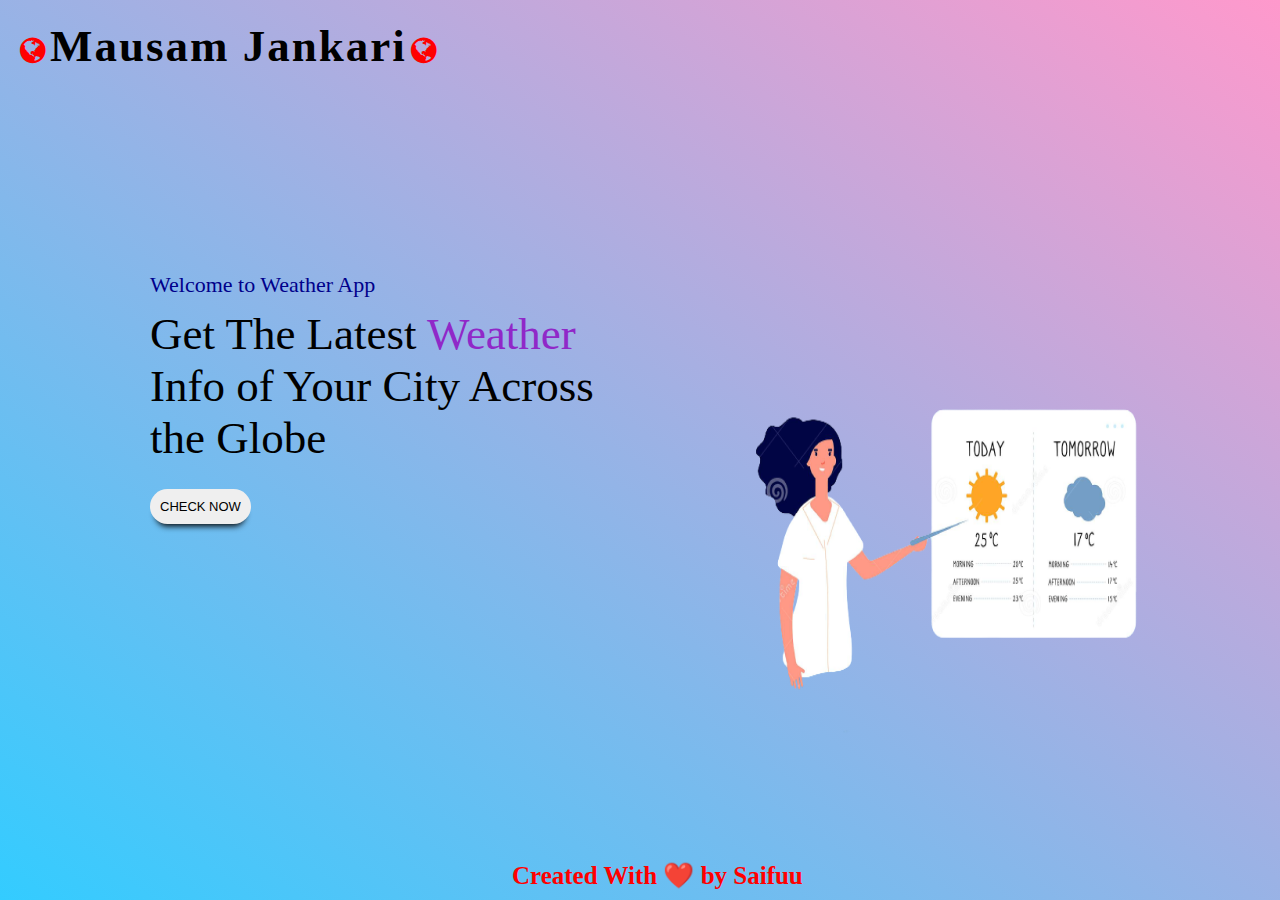
<file: slideimages/index.html>
<!DOCTYPE html>
<html lang="en">
<head>
    <meta charset="UTF-8">
    <meta name="viewport" content="width=device-width, initial-scale=1.0">
    <title>Document</title>
    <link rel="stylesheet" href="https://cdnjs.cloudflare.com/ajax/libs/font-awesome/4.7.0/css/font-awesome.min.css">
    <link rel="stylesheet" href="style.css">
</head>
<body>
    <div class="navbar">
        <i class="fa fa-globe"></i> <b class="animation">Mausam Jankari</b>
        <i class="fa fa-globe"></i>
    
    </div>
    <div class="main">
    <div class="heading">
        <p>Welcome to Weather App</p>
        <h2>Get The Latest <span class="sttext">Weather</span>
         Info of Your City Across the Globe</h2>
        <a href="weatherinfo.html"><button class="btn">Check Now</button></a>
    </div>
   

   <div class="container">
       <div class="img-container">
          <img src="bg7.png" alt="">
          <img src="bg8.png" alt="">
          <img src="bg9.png" alt="">
       </div>
   </div>
   </div>


   <footer>
     <p>

     Created With ❤️ by Saifuu
     </p>
    </footer>
</body>
</html>
</file>
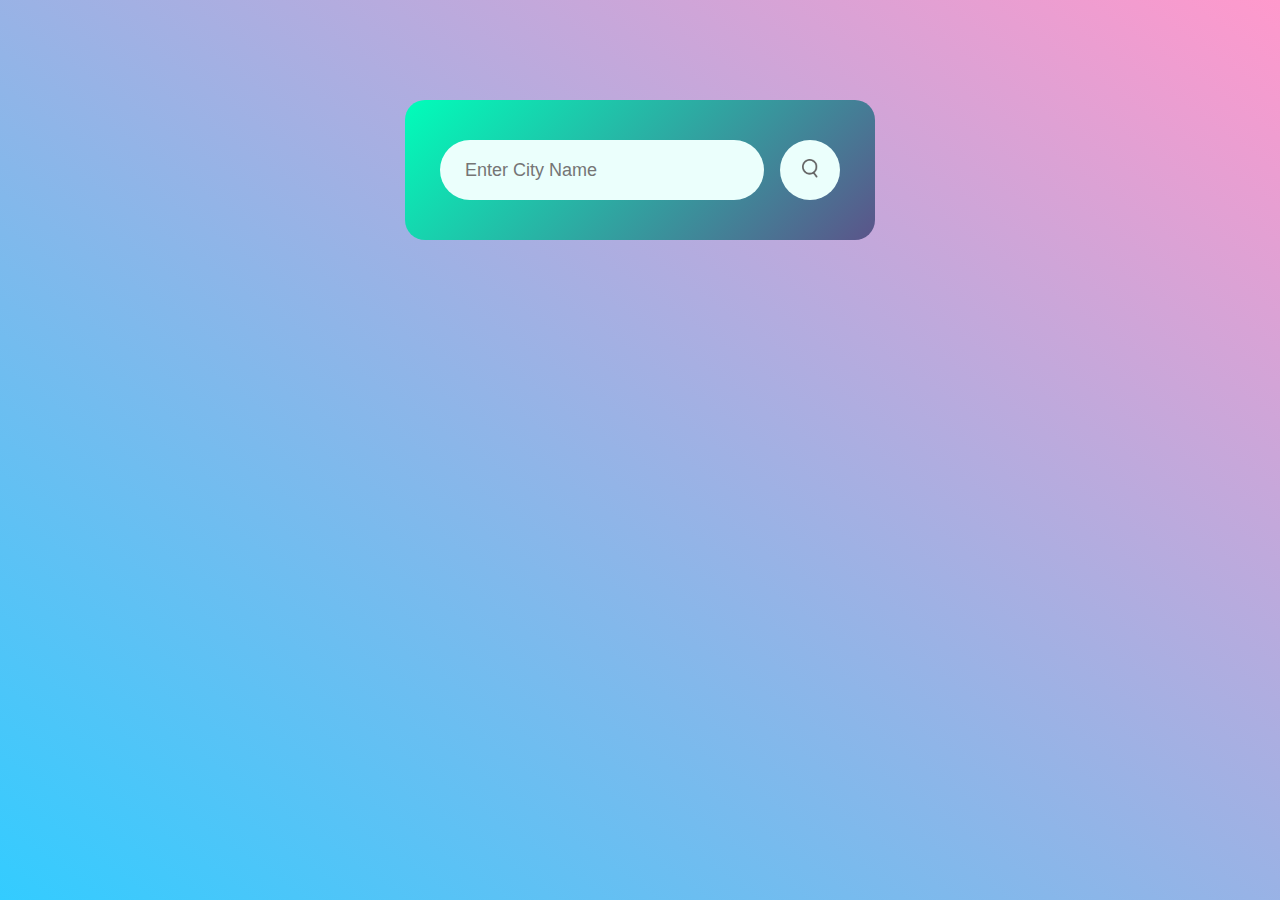
<file: slideimages/weatherinfo.html>
<!DOCTYPE html>
<html lang="en">
<head>
    <meta charset="UTF-8">
    <meta name="viewport" content="width=device-width, initial-scale=1.0">
    <title>Weather App</title>
    <link rel="stylesheet" href="weatherstyle.css">
</head>
<body>
    <div class="card">
        <div class="search">
            <input type="text" placeholder="Enter City Name " spellcheck="false">
            <button><img src="images/search.png" alt="search "></button>
        </div>
        <div class="error">
            <p>Invalid city name</p>
        </div>
        <div class="weather">
            <img src="images/rain.png" alt="rainw" class="weather-icon">
            <h1 class="temp">22°c</h1>
            <h2 class="city">New York</h2>
            <div class="details">
                <div class="col">
                    <img src="images/humidity.png" alt="">
                    <div>
                        <p class="humidity">50%</p>
                        <p>Humidity</p>
                    </div>
                </div>
                <div class="col">
                    <img src="images/wind.png" alt="">
                    <div>
                        <p class="wind">15 km/h</p>
                        <p>Wind Speed</p>
                    </div>
                </div>
            </div>
        </div>

    </div>

    <script>
        const apikey="0b306a52f94af196000d2ae504bd1b26";
        const apiUrl="https://api.openweathermap.org/data/2.5/weather?units=metric&q=";

        const searchBox= document.querySelector(".search input");
        const searchBtn= document.querySelector(".search button");
        const weatherIcon=document.querySelector(".weather-icon");

        async function checkweather(city){
            const response = await fetch(apiUrl + city + `&appid=${apikey}`);

            if(response.status == 404){
                document.querySelector(".error").style.display="block";
                document.querySelector(".weather").style.display="none";
            }
            else{
                var data=await response.json();

                console.log(data);

                document.querySelector(".city").innerHTML = data.name;
                document.querySelector(".temp").innerHTML = Math.round(data.main.temp) + "°c";
                document.querySelector(".humidity").innerHTML = data.main.humidity + "%";
                document.querySelector(".wind").innerHTML = data.wind.speed + " km/h";


                if(data.weather[0].main == "Clouds"){
                    weatherIcon.src="images/clouds.png";
                }
                else if(data.weather[0].main == "Clear"){
                    weatherIcon.src="images/clear.png";
                }
                else if(data.weather[0].main == "Rain"){
                    weatherIcon.src="images/rain.png";
                }
                else if(data.weather[0].main == "Smoke"){
                    weatherIcon.src="images/drizzle.png";
                }
                else if(data.weather[0].main == "Haze"){
                    weatherIcon.src="images/mist.png";
                }
            document.querySelector(".weather").style.display="block";
            document.querySelector(".error").style.display="none";
            }
        }

     searchBtn.addEventListener("click", ()=>{
        checkweather(searchBox.value);
     })
    </script>
</body>
</html>
</file>
<file: slideimages/style.css>
*{
    margin: 0%;
    padding: 0%;
    box-sizing: border-box;
}


body{
    /* background-color: #7aacff; */
    height: 100vh;
    display: flex;
    flex-direction: column;
    background: linear-gradient(to top right, #33ccff 0%, #ff99cc 100%);
    background-size: cover;
}

.main{
    display: flex;
}

.navbar{
    margin-top: 20px;
    margin-left: 20px;
}

.navbar .animation{
    /* color: white; */
            font-size: 45px;
            font-weight: 700; 
            letter-spacing: 2px;
            /* margin-bottom: 20px; */
            /* background: yellowgreen; */
            position: relative;
            animation: text 3s infinite; 
    
        }   

@keyframes text {
    0% {
        color: #ff0000;
        margin-bottom: -40px;
    }

    30% {
        letter-spacing: 5px;
        margin-bottom: -40px;
    }

    85% {
        letter-spacing: 2px;
        margin-bottom: -40px;
    }
}


.fa-globe{
    transition: all linear;
    font-size: 30px;
    animation: rot 1s linear infinite ;
    /* color: var(--main-color); */
    color: red;
}

@keyframes rot{
    0%{
        transform: rotate(0deg);
    }
    100%{
        transform: rotate(360deg);
    }
}


.container{
    width: 50vmin;
    position: absolute;
    transform: translate(-50%,-50%);
    top: 60%;
    left: 75%;
    /* background-color: black; */
    /* border: 10px solid #ffffff;
    border-radius: 8px;
    box-shadow: 10px 25px 28px rgba(0, 0, 0, 0.3); */
    overflow: hidden;

}

.img-container{
    width: 100%;
    display: flex;
    animation: slide 9s infinite ;
}

img{
    width: 100%;
}

@keyframes slide{
    0%{
        transform: translateX(0%);
    }
    30%{
        transform: translateX(0%);
    }
    36%{
        transform: translateX(-100%);
    }
    60%{
        transform: translateX(-100%);
    }
    66%{
        transform: translateX(-200%);
    }
    100%{
        transform: translateX(-200%);
    }
    

}


.heading{
    margin-top: 200px;
    margin-left: 150px;
    width: 35%;
}

.heading p{
    /* margin-left: 150px; */
    font-size: 22px;
    font-weight: 400;
    color: darkblue
}

.heading h2{
    margin-top: 10px;
    /* margin-left: 160px; */
    font-size: 45px;
    font-weight: 400;
    /* line-height: 80%; */
    /* color: rgb(128, 128, 128); */
}
.heading .btn{
    margin-top: 25px;
    padding: 10px;
    font-size: 13px;
    font-weight: 500;
    border-radius: 29px;
    box-shadow: 0 8px 6px -6px #000; 
    border: none;
    text-transform: uppercase;
    outline: none; 
}

.heading .btn:hover{
    box-shadow: 0 8px 6px -6px #ff0000;
}

.heading .sttext{
    color: rgb(144, 40, 200);
}

footer{
    position: absolute;
    bottom: 10px;
    left: 40%;
    font-size: 25px;
    font-weight: 700;
    color: red;
}
</file>
<file: slideimages/weatherstyle.css>
*{
    margin: 0;
    padding: 0;
    font-family:'Poppins',sans-serif;
    box-sizing: border-box;
}

body{
    height: 100vh;
    display: flex;
    flex-direction: column;
    background: linear-gradient(to top right, #33ccff 0%, #ff99cc 100%);
    background-size: cover;
}
.card{
    width: 90%;
    max-width: 470px;
    background: linear-gradient(135deg, #00feba,#5b548a);
    color: #fff;
    padding: 40px 35px;
    border-radius: 20px;
    margin: 100px auto 0;
    text-align: center;
}

.search{
    width: 100%;
    display: flex;
    align-items: center;
    justify-content: space-between;
}

.search input{
      border: 0;
      outline: 0;
      background: #ebfffc;
      color: #555;
      padding: 10px 25px;
      height: 60px;
      border-radius: 30px;
      flex:1;
      margin-right: 16px;
      font-size: 18px;
}

.search button{
    border: 0;
    outline: 0;
    background:#ebfffc;
    border-radius: 50%;
    width: 60px;
    height: 60px;
    cursor: pointer;
}

.search button img{
    width: 16px;
}

.weather-icon{
    width: 170px;
    margin-top: 30px;
}

.weather h1{
    font-size: 80px;
    font-weight: 500;
}

.weather h2{
    font-size: 45px;
    font-weight: 400;
    margin-top: -10px;
}

.details{
    display: flex;
    align-items: center;
    justify-content: space-between;
    padding: 0 20px;
    margin-top: 50px;
}

.col{
    display: flex;
    align-items: center;
    text-align: left;
}

.col img{
    width: 40px;
    margin-right: 10px;
}

.humidity,.wind{
    font-size: 28px;
    margin-top: -6px;
}

.weather{
    display: none;
}

.error{
    text-align: left;
    margin-left: 10px;
    font-size: 14px;
    margin-top: 10px;
    display: none;
}
</file>
